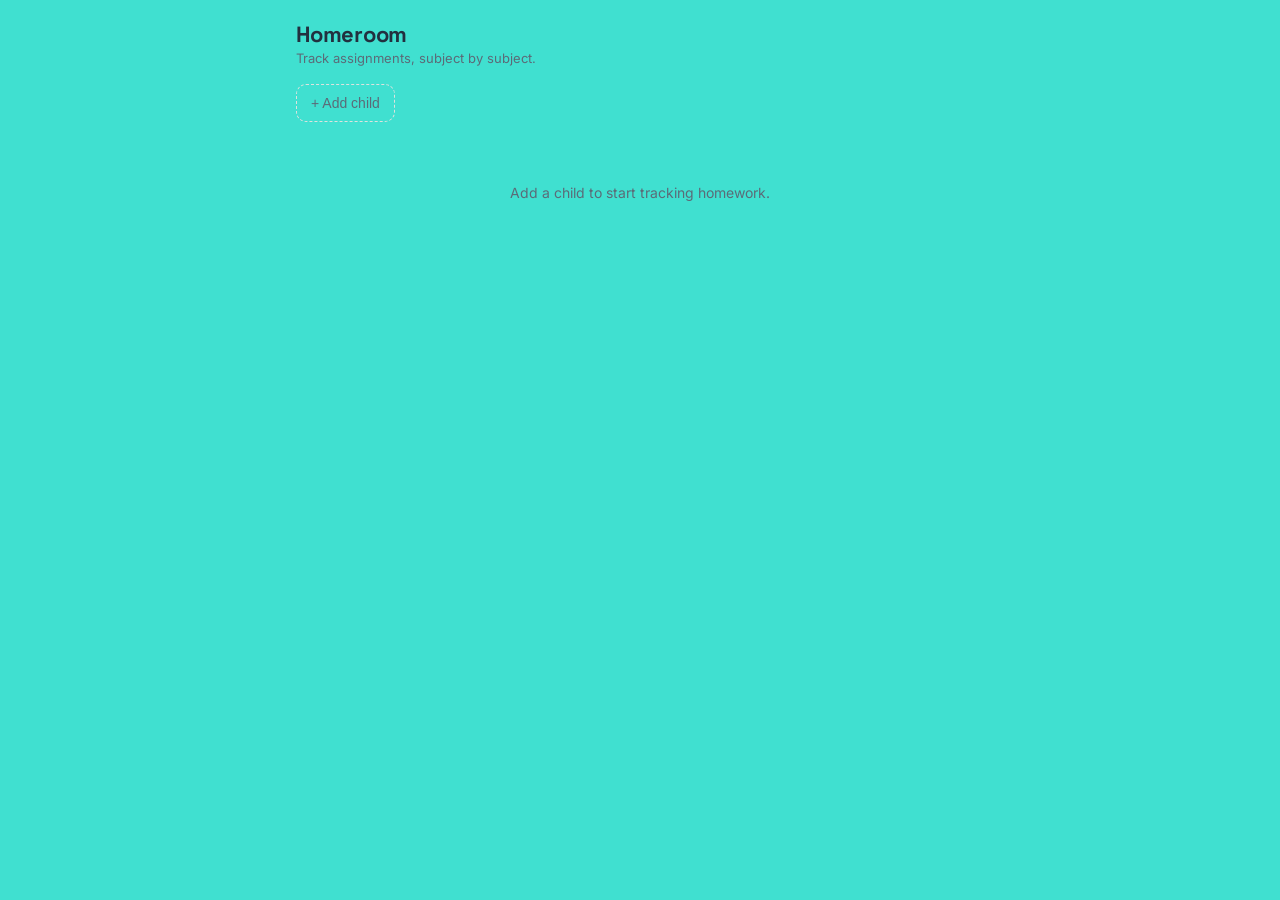
<file: Index.html>
<!DOCTYPE html>
<html lang="en">
<head>
<meta charset="UTF-8">
<meta name="viewport" content="width=device-width, initial-scale=1.0">
<title>Homeroom — Homework Tracker</title>
<style>
  @import url('https://fonts.googleapis.com/css2?family=Space+Grotesk:wght@500;600;700&family=Inter:wght@400;500;600&display=swap');

  :root {
    --paper: #40E0D0;
    --panel: #FFFFFF;
    --ink: #22303F;
    --ink-soft: #5B6B78;
    --line: #DDE3DE;
    --amber: #E3A008;
    --teal: #2A8C82;
    --coral: #E0603F;
    --violet: #6A4C93;
    --moss: #3A7D44;
    --radius: 10px;
  }

  * { box-sizing: border-box; }

  body {
    margin: 0;
    background: var(--paper);
    color: var(--ink);
    font-family: 'Inter', sans-serif;
    -webkit-font-smoothing: antialiased;
  }

  h1, h2, h3, .display {
    font-family: 'Space Grotesk', sans-serif;
  }

  .app {
    max-width: 720px;
    margin: 0 auto;
    padding: 20px 16px 60px;
  }

  header.top {
    display: flex;
    align-items: baseline;
    justify-content: space-between;
    margin-bottom: 18px;
  }

  header.top h1 {
    font-size: 22px;
    font-weight: 700;
    margin: 0;
    letter-spacing: -0.01em;
  }

  header.top p {
    margin: 2px 0 0;
    font-size: 13px;
    color: var(--ink-soft);
  }

  /* Child tabs, styled like folder tabs along a shelf */
  .kids-row {
    display: flex;
    gap: 8px;
    overflow-x: auto;
    padding-bottom: 4px;
    margin-bottom: 18px;
    scrollbar-width: none;
  }
  .kids-row::-webkit-scrollbar { display: none; }

  .kid-tab {
    flex: 0 0 auto;
    display: flex;
    align-items: center;
    gap: 8px;
    padding: 10px 14px;
    background: var(--panel);
    border: 1px solid var(--line);
    border-radius: var(--radius);
    cursor: pointer;
    font-size: 14px;
    font-weight: 500;
    color: var(--ink-soft);
    white-space: nowrap;
    transition: border-color 0.15s ease, color 0.15s ease;
  }

  .kid-tab.active {
    border-color: var(--kid-color, var(--ink));
    color: var(--ink);
    box-shadow: inset 0 -2px 0 var(--kid-color, var(--ink));
  }

  .kid-dot {
    width: 9px; height: 9px; border-radius: 50%;
    background: var(--kid-color, var(--ink-soft));
    flex-shrink: 0;
  }

  .kid-ring-num {
    font-size: 12px;
    color: var(--ink-soft);
  }

  .add-kid-tab {
    flex: 0 0 auto;
    padding: 10px 14px;
    border: 1px dashed var(--line);
    border-radius: var(--radius);
    background: transparent;
    color: var(--ink-soft);
    font-size: 14px;
    cursor: pointer;
  }

  .overall {
    background: var(--panel);
    border: 1px solid var(--line);
    border-radius: var(--radius);
    padding: 16px;
    margin-bottom: 20px;
  }

  .overall .row {
    display: flex;
    justify-content: space-between;
    align-items: center;
    margin-bottom: 8px;
  }

  .overall .row h2 { font-size: 17px; margin: 0; }
  .overall .row .pct { font-size: 17px; font-weight: 600; color: var(--kid-color, var(--ink)); }

  .bar-track {
    height: 8px;
    background: var(--paper);
    border-radius: 5px;
    overflow: hidden;
  }
  .bar-fill {
    height: 100%;
    background: var(--kid-color, var(--ink));
    border-radius: 5px;
    transition: width 0.3s ease;
  }

  .subjects { display: flex; flex-direction: column; gap: 16px; }

  .practice-card {
    background: var(--panel);
    border: 1px solid var(--line);
    border-top: 3px solid var(--ink);
    border-radius: var(--radius);
    padding: 16px 16px 12px;
    margin-bottom: 16px;
  }
  .practice-head {
    display: flex;
    justify-content: space-between;
    align-items: baseline;
    margin-bottom: 10px;
  }
  .practice-head h3 { font-size: 15px; margin: 0; }
  .practice-total { font-size: 13px; color: var(--ink-soft); }
  .practice-entry {
    display: flex;
    align-items: center;
    gap: 10px;
    padding: 7px 0;
    border-top: 1px solid var(--paper);
    font-size: 14px;
  }
  .practice-entry:first-of-type { border-top: none; }
  .practice-entry .inst { flex: 1; }
  .practice-entry .mins { color: var(--ink-soft); font-size: 13px; white-space: nowrap; }
  .practice-entry .pdate { color: var(--ink-soft); font-size: 12px; white-space: nowrap; }
  .practice-add-row {
    display: flex;
    gap: 6px;
    margin-top: 10px;
    flex-wrap: wrap;
  }
  .practice-add-row input[type="text"] {
    flex: 1 1 110px;
    min-width: 0;
    padding: 8px 10px;
    border: 1px solid var(--line);
    border-radius: 7px;
    font-size: 13.5px;
    font-family: inherit;
  }
  .practice-add-row input[type="number"] {
    flex: 0 0 80px;
    padding: 8px 8px;
    border: 1px solid var(--line);
    border-radius: 7px;
    font-size: 13px;
    font-family: inherit;
  }
  .practice-add-row input[type="date"] {
    flex: 0 0 130px;
    padding: 8px 8px;
    border: 1px solid var(--line);
    border-radius: 7px;
    font-size: 13px;
    font-family: inherit;
    color: var(--ink-soft);
  }
  .practice-add-row button {
    flex: 0 0 auto;
    padding: 8px 14px;
    background: var(--ink);
    color: white;
    border: none;
    border-radius: 7px;
    font-size: 13.5px;
    font-weight: 500;
    cursor: pointer;
  }

  .subject {
    position: relative;
    margin-top: 14px;
  }

  .subject-tab {
    position: absolute;
    top: -14px;
    left: 14px;
    padding: 4px 12px 3px;
    background: var(--subj-color);
    color: white;
    font-size: 12.5px;
    font-weight: 600;
    border-radius: 6px 6px 0 0;
  }

  .subject-card {
    background: var(--panel);
    border: 1px solid var(--line);
    border-top: 3px solid var(--subj-color);
    border-radius: var(--radius);
    padding: 16px 16px 12px;
  }

  .subject-head {
    display: flex;
    justify-content: space-between;
    align-items: center;
    margin-bottom: 10px;
  }

  .subject-head .frac {
    font-size: 13px;
    color: var(--ink-soft);
  }

  .assignment {
    display: flex;
    align-items: flex-start;
    gap: 10px;
    padding: 8px 0;
    border-top: 1px solid var(--paper);
  }
  .assignment:first-of-type { border-top: none; }

  .assignment input[type="checkbox"] {
    margin-top: 3px;
    width: 17px; height: 17px;
    accent-color: var(--subj-color);
    cursor: pointer;
    flex-shrink: 0;
  }

  .assignment .title {
    font-size: 14.5px;
    line-height: 1.35;
  }
  .assignment.done .title {
    text-decoration: line-through;
    color: var(--ink-soft);
  }
  .assignment .due {
    display: block;
    font-size: 12px;
    color: var(--ink-soft);
    margin-top: 1px;
  }
  .assignment .due.overdue { color: var(--coral); font-weight: 500; }

  .assignment .del {
    margin-left: auto;
    background: none;
    border: none;
    color: var(--ink-soft);
    font-size: 13px;
    cursor: pointer;
    padding: 2px 4px;
  }

  .add-row {
    display: flex;
    gap: 6px;
    margin-top: 10px;
    flex-wrap: wrap;
  }
  .add-row input[type="text"] {
    flex: 1 1 140px;
    min-width: 0;
    padding: 8px 10px;
    border: 1px solid var(--line);
    border-radius: 7px;
    font-size: 13.5px;
    font-family: inherit;
  }
  .add-row input[type="date"] {
    flex: 0 0 130px;
    padding: 8px 8px;
    border: 1px solid var(--line);
    border-radius: 7px;
    font-size: 13px;
    font-family: inherit;
    color: var(--ink-soft);
  }
  .add-row button {
    flex: 0 0 auto;
    padding: 8px 14px;
    background: var(--subj-color, var(--ink));
    color: white;
    border: none;
    border-radius: 7px;
    font-size: 13.5px;
    font-weight: 500;
    cursor: pointer;
  }

  .add-subject-btn {
    width: 100%;
    padding: 12px;
    border: 1px dashed var(--line);
    border-radius: var(--radius);
    background: transparent;
    color: var(--ink-soft);
    font-size: 14px;
    cursor: pointer;
    margin-top: 4px;
  }

  .empty {
    text-align: center;
    padding: 40px 20px;
    color: var(--ink-soft);
    font-size: 14px;
  }

  .modal-backdrop {
    position: fixed; inset: 0;
    background: rgba(34,48,63,0.35);
    display: flex; align-items: center; justify-content: center;
    padding: 20px;
    z-index: 10;
  }
  .modal {
    background: var(--panel);
    border-radius: 12px;
    padding: 20px;
    width: 100%;
    max-width: 340px;
  }
  .modal h3 { margin: 0 0 12px; font-size: 16px; }
  .modal input[type="text"] {
    width: 100%;
    padding: 9px 10px;
    border: 1px solid var(--line);
    border-radius: 7px;
    font-size: 14px;
    font-family: inherit;
    margin-bottom: 10px;
  }
  .swatches { display: flex; gap: 8px; margin-bottom: 14px; }
  .swatch {
    width: 26px; height: 26px; border-radius: 50%;
    cursor: pointer;
    border: 2px solid transparent;
  }
  .swatch.selected { border-color: var(--ink); }
  .modal-actions { display: flex; gap: 8px; justify-content: flex-end; }
  .modal-actions button {
    padding: 8px 14px;
    border-radius: 7px;
    font-size: 13.5px;
    border: none;
    cursor: pointer;
  }
  .btn-cancel { background: var(--paper); color: var(--ink-soft); }
  .btn-save { background: var(--ink); color: white; }
</style>
</head>
<body>
<div class="app" id="app"></div>

<script>
const COLORS = ['#E3A008', '#2A8C82', '#E0603F', '#6A4C93', '#3A7D44', '#2E5EAA'];
const STORAGE_KEY = 'homeroom-data';

let state = { children: [], activeChildId: null };
let modal = null; // { type: 'child' | 'subject', childId? }

function uid() { return Math.random().toString(36).slice(2, 10); }

async function load() {
  try {
    const res = await window.storage.get(STORAGE_KEY, false);
    if (res && res.value) state = JSON.parse(res.value);
  } catch (e) {
    // no data yet
  }
  if (!state.activeChildId && state.children.length) {
    state.activeChildId = state.children[0].id;
  }
  render();
}

async function save() {
  try {
    await window.storage.set(STORAGE_KEY, JSON.stringify(state), false);
  } catch (e) {
    console.error('Storage error', e);
  }
}

function activeChild() {
  return state.children.find(c => c.id === state.activeChildId) || null;
}

function subjectProgress(subject) {
  const total = subject.assignments.length;
  const done = subject.assignments.filter(a => a.done).length;
  return { total, done, pct: total ? Math.round((done / total) * 100) : 0 };
}

function childProgress(child) {
  let total = 0, done = 0;
  child.subjects.forEach(s => {
    total += s.assignments.length;
    done += s.assignments.filter(a => a.done).length;
  });
  return { total, done, pct: total ? Math.round((done / total) * 100) : 0 };
}

function weekPracticeMinutes(child) {
  const log = child.practiceLog || [];
  const now = new Date();
  const startOfWeek = new Date(now);
  startOfWeek.setHours(0,0,0,0);
  startOfWeek.setDate(now.getDate() - now.getDay());
  return log.reduce((sum, e) => {
    if (!e.date) return sum;
    const d = new Date(e.date + 'T00:00:00');
    return d >= startOfWeek ? sum + e.minutes : sum;
  }, 0);
}

function addPracticeEntry(instInput, minsInput, dateInput) {
  const instrument = instInput.value.trim();
  const minutes = parseInt(minsInput.value, 10);
  if (!instrument || !minutes || minutes <= 0) return;
  const child = activeChild();
  if (!child.practiceLog) child.practiceLog = [];
  child.practiceLog.push({ id: uid(), instrument, minutes, date: dateInput.value || new Date().toISOString().slice(0,10) });
  instInput.value = ''; minsInput.value = ''; dateInput.value = '';
  save(); render();
}

function deletePracticeEntry(entryId) {
  const child = activeChild();
  child.practiceLog = child.practiceLog.filter(e => e.id !== entryId);
  save(); render();
}

function handleAddPracticeClick() {
  const row = document.getElementById('practice-add-row');
  const instInput = row.querySelector('input[type=text]');
  const minsInput = row.querySelector('input[type=number]');
  const dateInput = row.querySelector('input[type=date]');
  addPracticeEntry(instInput, minsInput, dateInput);
}

function isOverdue(dueDate, done) {
  if (!dueDate || done) return false;
  const today = new Date(); today.setHours(0,0,0,0);
  return new Date(dueDate) < today;
}

function formatDate(d) {
  if (!d) return '';
  const dt = new Date(d + 'T00:00:00');
  return dt.toLocaleDateString(undefined, { month: 'short', day: 'numeric' });
}

// ---- actions ----
function selectChild(id) { state.activeChildId = id; render(); }

function openAddChild() { modal = { type: 'child', name: '', color: COLORS[state.children.length % COLORS.length] }; render(); }
function openAddSubject() { modal = { type: 'subject', name: '', color: COLORS[(activeChild()?.subjects.length || 0) % COLORS.length] }; render(); }
function closeModal() { modal = null; render(); }

function saveModal() {
  if (!modal.name.trim()) return;
  if (modal.type === 'child') {
    const child = { id: uid(), name: modal.name.trim(), color: modal.color, subjects: [], practiceLog: [] };
    state.children.push(child);
    state.activeChildId = child.id;
  } else if (modal.type === 'subject') {
    const child = activeChild();
    if (child) child.subjects.push({ id: uid(), name: modal.name.trim(), color: modal.color, assignments: [] });
  }
  modal = null;
  save(); render();
}

function addAssignment(subjectId, titleInput, dateInput) {
  const title = titleInput.value.trim();
  if (!title) return;
  const child = activeChild();
  const subject = child.subjects.find(s => s.id === subjectId);
  subject.assignments.push({ id: uid(), title, dueDate: dateInput.value || '', done: false });
  titleInput.value = ''; dateInput.value = '';
  save(); render();
}

function toggleAssignment(subjectId, assignmentId) {
  const child = activeChild();
  const subject = child.subjects.find(s => s.id === subjectId);
  const a = subject.assignments.find(a => a.id === assignmentId);
  a.done = !a.done;
  save(); render();
}

function deleteAssignment(subjectId, assignmentId) {
  const child = activeChild();
  const subject = child.subjects.find(s => s.id === subjectId);
  subject.assignments = subject.assignments.filter(a => a.id !== assignmentId);
  save(); render();
}

// ---- render ----
function render() {
  const app = document.getElementById('app');
  const child = activeChild();

  let html = `
    <header class="top">
      <div>
        <h1>Homeroom</h1>
        <p>Track assignments, subject by subject.</p>
      </div>
    </header>

    <div class="kids-row">
      ${state.children.map(c => {
        const p = childProgress(c);
        return `<div class="kid-tab ${c.id === state.activeChildId ? 'active' : ''}" style="--kid-color:${c.color}" onclick="selectChild('${c.id}')">
          <span class="kid-dot"></span>${escapeHtml(c.name)}
          <span class="kid-ring-num">${p.done}/${p.total}</span>
        </div>`;
      }).join('')}
      <button class="add-kid-tab" onclick="openAddChild()">+ Add child</button>
    </div>
  `;

  if (!child) {
    html += `<div class="empty">Add a child to start tracking homework.</div>`;
  } else {
    const cp = childProgress(child);
    html += `
      <div class="overall" style="--kid-color:${child.color}">
        <div class="row"><h2>${escapeHtml(child.name)}'s overall progress</h2><span class="pct">${cp.pct}%</span></div>
        <div class="bar-track"><div class="bar-fill" style="width:${cp.pct}%"></div></div>
      </div>

      ${renderPractice(child)}

      <div class="subjects">
        ${child.subjects.map(s => renderSubject(s)).join('')}
      </div>

      <button class="add-subject-btn" onclick="openAddSubject()">+ Add subject</button>
    `;
  }

  if (modal) html += renderModal();

  app.innerHTML = html;

  // wire up date min for new inputs not needed; wire enter key handlers
  document.querySelectorAll('.add-row input[type=text]').forEach(inp => {
    inp.addEventListener('keydown', e => {
      if (e.key === 'Enter') {
        const btn = inp.closest('.add-row').querySelector('button');
        btn.click();
      }
    });
  });
}

function renderPractice(child) {
  const log = [...(child.practiceLog || [])].sort((a, b) => (b.date || '').localeCompare(a.date || ''));
  const weekMins = weekPracticeMinutes(child);
  const hrs = Math.floor(weekMins / 60), mins = weekMins % 60;
  const weekLabel = hrs ? `${hrs}h ${mins}m this week` : `${mins}m this week`;

  return `
    <div class="practice-card">
      <div class="practice-head">
        <h3>Instrument practice</h3>
        <span class="practice-total">${weekLabel}</span>
      </div>
      ${log.map(e => `
        <div class="practice-entry">
          <span class="inst">${escapeHtml(e.instrument)}</span>
          <span class="mins">${e.minutes} min</span>
          <span class="pdate">${formatDate(e.date)}</span>
          <button class="del" onclick="deletePracticeEntry('${e.id}')">Remove</button>
        </div>
      `).join('') || '<div style="color:var(--ink-soft); font-size:13.5px; padding:6px 0;">No practice logged yet.</div>'}
      <div class="practice-add-row" id="practice-add-row">
        <input type="text" placeholder="Instrument">
        <input type="number" placeholder="Min" min="1">
        <input type="date">
        <button onclick="handleAddPracticeClick()">Log</button>
      </div>
    </div>
  `;
}

function renderSubject(subject) {
  const p = subjectProgress(subject);
  const sorted = [...subject.assignments].sort((a, b) => {
    if (a.done !== b.done) return a.done ? 1 : -1;
    return (a.dueDate || '9999').localeCompare(b.dueDate || '9999');
  });

  return `
    <div class="subject" style="--subj-color:${subject.color}">
      <div class="subject-tab">${escapeHtml(subject.name)}</div>
      <div class="subject-card">
        <div class="subject-head">
          <div class="bar-track" style="flex:1; margin-right:12px;"><div class="bar-fill" style="width:${p.pct}%; background:${subject.color}"></div></div>
          <span class="frac">${p.done}/${p.total}</span>
        </div>
        ${sorted.map(a => `
          <div class="assignment ${a.done ? 'done' : ''}">
            <input type="checkbox" ${a.done ? 'checked' : ''} onchange="toggleAssignment('${subject.id}','${a.id}')">
            <div style="flex:1">
              <span class="title">${escapeHtml(a.title)}</span>
              ${a.dueDate ? `<span class="due ${isOverdue(a.dueDate, a.done) ? 'overdue' : ''}">${isOverdue(a.dueDate, a.done) ? 'Overdue · ' : 'Due '}${formatDate(a.dueDate)}</span>` : ''}
            </div>
            <button class="del" onclick="deleteAssignment('${subject.id}','${a.id}')">Remove</button>
          </div>
        `).join('') || '<div style="color:var(--ink-soft); font-size:13.5px; padding:6px 0;">No assignments yet.</div>'}
        <div class="add-row" id="addrow-${subject.id}">
          <input type="text" placeholder="New assignment">
          <input type="date">
          <button onclick="handleAddClick('${subject.id}')">Add</button>
        </div>
      </div>
    </div>
  `;
}

function handleAddClick(subjectId) {
  const row = document.getElementById('addrow-' + subjectId);
  const titleInput = row.querySelector('input[type=text]');
  const dateInput = row.querySelector('input[type=date]');
  addAssignment(subjectId, titleInput, dateInput);
}

function renderModal() {
  const isChild = modal.type === 'child';
  return `
    <div class="modal-backdrop" onclick="if(event.target===this) closeModal()">
      <div class="modal">
        <h3>${isChild ? 'Add a child' : 'Add a subject'}</h3>
        <input type="text" id="modal-name" placeholder="${isChild ? 'Name' : 'Subject name'}" value="${escapeHtml(modal.name)}" oninput="modal.name=this.value">
        <div class="swatches">
          ${COLORS.map(c => `<div class="swatch ${modal.color === c ? 'selected' : ''}" style="background:${c}" onclick="modal.color='${c}'; render(); document.getElementById('modal-name').focus();"></div>`).join('')}
        </div>
        <div class="modal-actions">
          <button class="btn-cancel" onclick="closeModal()">Cancel</button>
          <button class="btn-save" onclick="saveModal()">Save</button>
        </div>
      </div>
    </div>
  `;
}

function escapeHtml(str) {
  const div = document.createElement('div');
  div.textContent = str || '';
  return div.innerHTML;
}

load();
</script>
</body>
</html>
</file>
